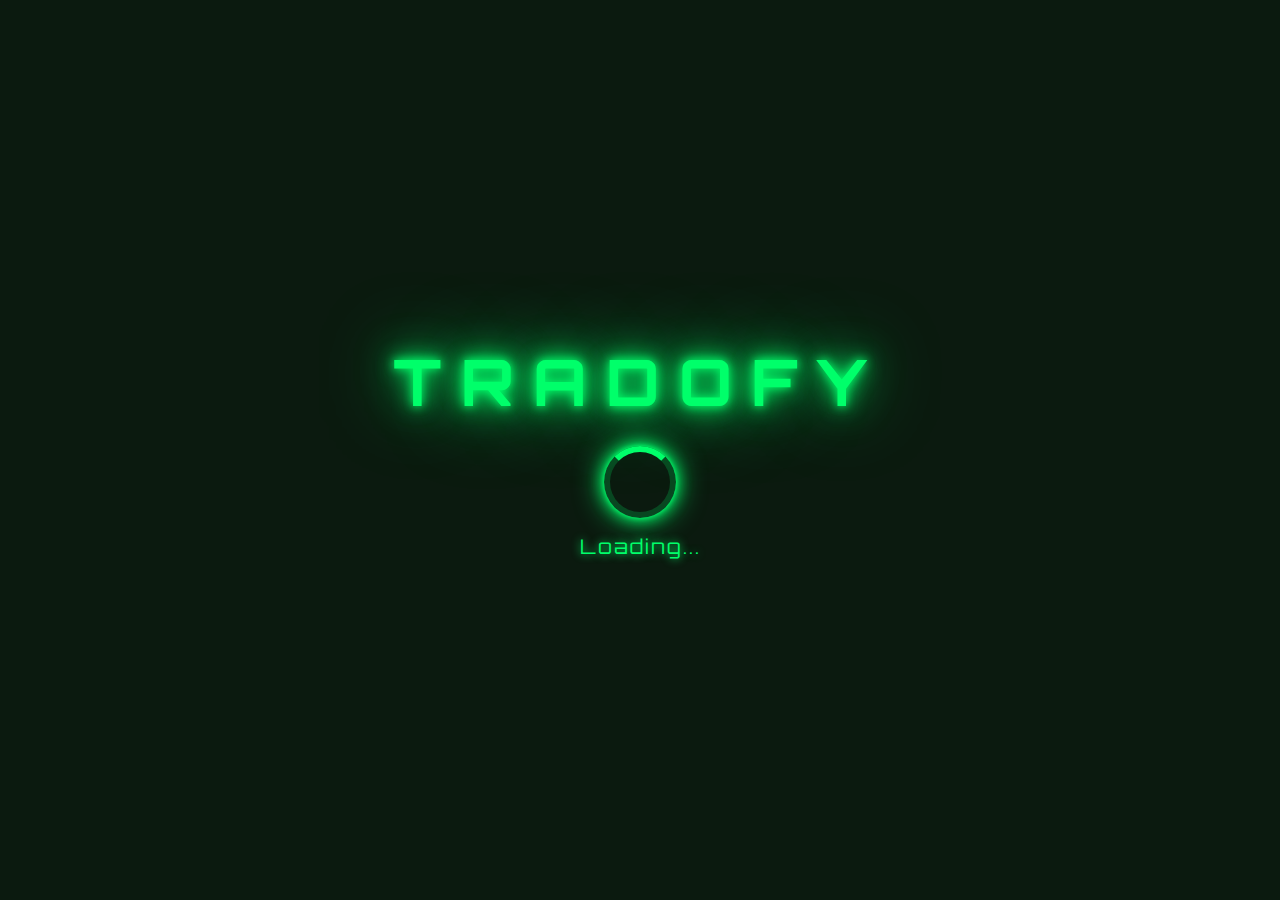
<file: index.html>
<!DOCTYPE html>
<html lang="en">
<head>
<meta charset="UTF-8" />
<meta name="viewport" content="width=device-width, initial-scale=1" />
<title>Tradofy - Loading</title>
<style>
  @import url('https://fonts.googleapis.com/css2?family=Orbitron:wght@700&display=swap');

  body, html {
    height: 100%;
    margin: 0;
    background: #0b1a0f;
    display: flex;
    justify-content: center;
    align-items: center;
    flex-direction: column;
    font-family: 'Orbitron', sans-serif;
    color: #00ff6a;
    user-select: none;
  }

  .logo {
    font-size: 4rem;
    font-weight: 700;
    text-transform: uppercase;
    letter-spacing: 0.3em;
    color: #00ff6a;
    text-shadow:
      0 0 10px #00ff6a,
      0 0 20px #00ff6a,
      0 0 40px #00ff6a,
      0 0 80px #00ff6a;
    margin-bottom: 1.5rem;
    animation: glowPulse 2.5s ease-in-out infinite;
  }

  @keyframes glowPulse {
    0%, 100% {
      text-shadow:
        0 0 10px #00ff6a,
        0 0 20px #00ff6a,
        0 0 40px #00ff6a,
        0 0 80px #00ff6a;
      color: #00ff6a;
    }
    50% {
      text-shadow:
        0 0 20px #00ff6a,
        0 0 40px #00ff6a,
        0 0 80px #00ff6a,
        0 0 120px #00ff6a;
      color: #a0ffb1;
    }
  }

  .loader {
    width: 60px;
    height: 60px;
    border: 6px solid rgba(0, 255, 106, 0.2);
    border-top-color: #00ff6a;
    border-radius: 50%;
    animation: spin 1.5s linear infinite;
    box-shadow:
      0 0 5px #00ff6a,
      0 0 15px #00ff6a,
      0 0 30px #00ff6a;
  }

  @keyframes spin {
    0% { transform: rotate(0deg);}
    100% { transform: rotate(360deg);}
  }

  .loading-text {
    margin-top: 1rem;
    font-size: 1.25rem;
    letter-spacing: 0.1em;
    text-shadow:
      0 0 8px #00ff6a;
  }

  /* Mobile responsiveness */
  @media (max-width: 480px) {
    .logo {
      font-size: 2.5rem;
      letter-spacing: 0.2em;
      margin-bottom: 1rem;
    }

    .loader {
      width: 45px;
      height: 45px;
      border-width: 4px;
    }

    .loading-text {
      font-size: 1rem;
    }
  }
</style>

<script>
  // Redirect after 3 seconds to login.html
  setTimeout(() => {
    window.location.href = 'login.html';
  }, 3000);
</script>

</head>
<body>
  <div class="logo">Tradofy</div>
  <div class="loader"></div>
  <div class="loading-text">Loading...</div>
</body>
</html>
</file>
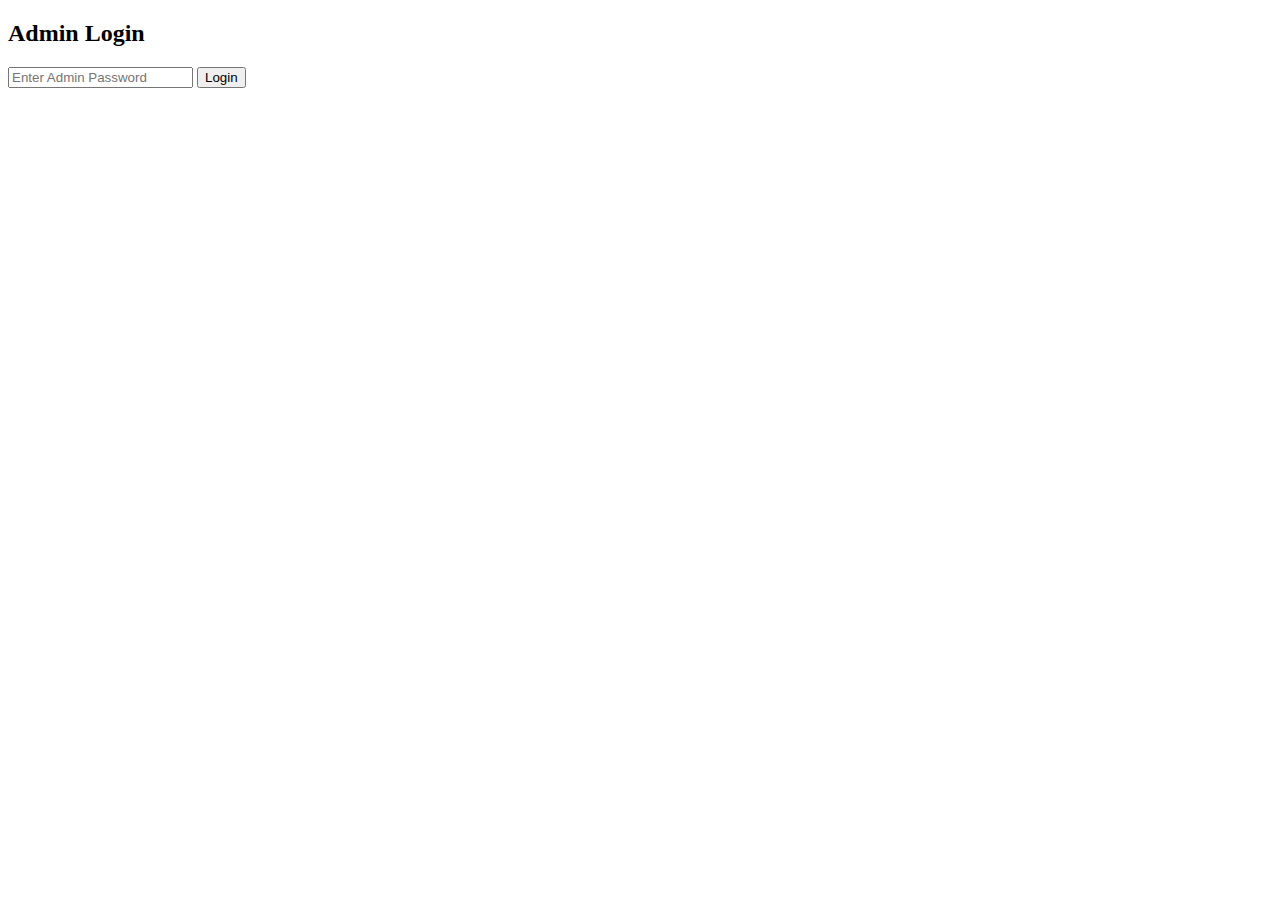
<file: admin.html>
<!DOCTYPE html>
<html lang="en">
<head>
  <meta charset="UTF-8">
  <title>Admin Panel</title>
  <link rel="stylesheet" href="admin.css">
  <style>
    #adminPanel { display: none; }
  </style>
</head>
<body>
  <h2>Admin Login</h2>
  <div id="loginBox">
    <input type="password" id="adminPassword" placeholder="Enter Admin Password">
    <button onclick="checkPassword()">Login</button>
    <p id="loginError" style="color: red;"></p>
  </div>

  <div id="adminPanel">
    <h2>Admin Panel</h2>

    <!-- Give Balance -->
    <div class="section">
      <h3>Give Balance to User</h3>
      <input type="text" id="targetUser" placeholder="Username">
      <input type="number" id="targetAmount" placeholder="Amount">
      <button onclick="giveBalance()">Give Balance</button>
      <p id="balanceSent"></p>
    </div>

    <!-- Approve Deposit -->
    <div class="section">
      <h3>Approve Deposits</h3>
      <div id="depositList"></div>
    </div>

    <!-- Update Payment Numbers -->
    <div class="section">
      <h3>Change Payment Numbers</h3>
      <input type="text" id="bkashNumber" placeholder="Bkash Number">
      <input type="text" id="nagadNumber" placeholder="Nagad Number">
      <input type="text" id="rocketNumber" placeholder="Rocket Number">
      <button onclick="updatePaymentNumbers()">Update Numbers</button>
      <p id="paymentUpdated"></p>
    </div>

    <!-- Change Win Rate -->
    <div class="section">
      <h3>Set Win Rate (%)</h3>
      <input type="number" id="winRate" placeholder="0 to 100">
      <button onclick="updateWinRate()">Update Win Rate</button>
      <p id="winRateUpdated"></p>
    </div>
  </div>

  <script src="admin.js"></script>
  <script>
    const ADMIN_PASSWORD = "SJSJSBSBSJ&$82822"; // Change this to your secure password

    function checkPassword() {
      const input = document.getElementById("adminPassword").value;
      if (input === ADMIN_PASSWORD) {
        document.getElementById("loginBox").style.display = "none";
        document.getElementById("adminPanel").style.display = "block";
        loadDeposits(); // Load deposit data
      } else {
        document.getElementById("loginError").innerText = "Incorrect Password!";
      }
    }
  </script>
</body>
</html>
</file>
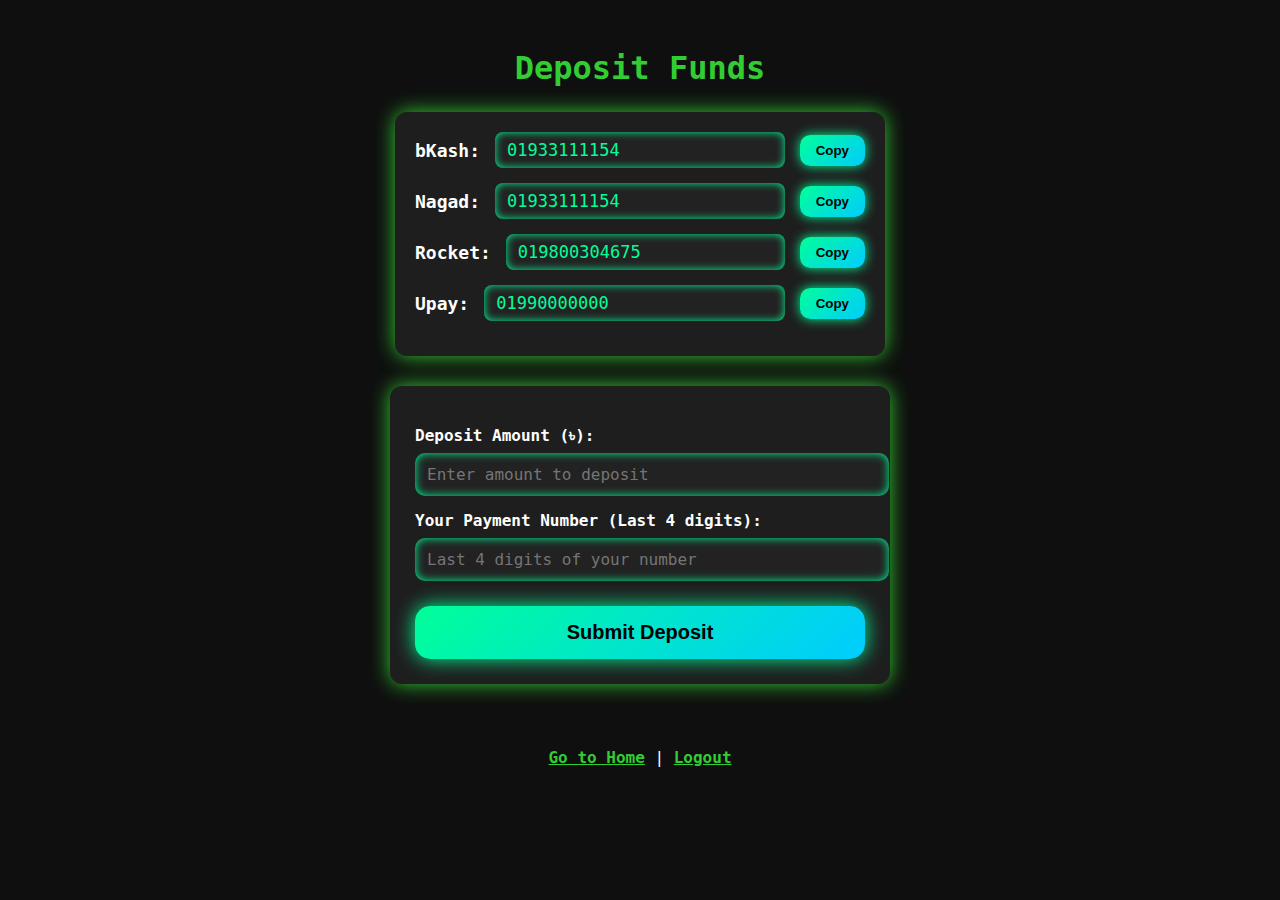
<file: deposit.html>
<!DOCTYPE html>
<html lang="en">
<head>
<meta charset="UTF-8" />
<meta name="viewport" content="width=device-width, initial-scale=1" />
<title>Tradofy - Deposit</title>
<style>
  body {
    background: #0f0f0f;
    color: white;
    font-family: 'Orbitron', monospace, Arial, sans-serif;
    padding: 20px;
  }
  h1 {
    color: limegreen;
    text-align: center;
    margin-bottom: 25px;
  }
  .payment-numbers {
    background: #1e1e1e;
    padding: 20px;
    border-radius: 12px;
    margin: 20px auto;
    max-width: 450px;
    box-shadow: 0 0 20px limegreen;
  }
  .payment-row {
    display: flex;
    justify-content: space-between;
    align-items: center;
    margin-bottom: 15px;
    font-size: 18px;
  }
  .payment-label {
    font-weight: 600;
  }
  .payment-number {
    background: #222;
    padding: 8px 12px;
    border-radius: 8px;
    user-select: all;
    flex-grow: 1;
    margin-left: 15px;
    color: #00ff99;
    font-family: monospace;
    font-size: 17px;
    box-shadow: inset 0 0 8px #00ff99;
    overflow-wrap: break-word;
  }
  button.copy-btn {
    margin-left: 15px;
    background: linear-gradient(135deg, #00ff99, #00ccff);
    border: none;
    color: black;
    padding: 8px 16px;
    font-weight: 700;
    border-radius: 10px;
    cursor: pointer;
    box-shadow: 0 0 12px #00ff99;
    transition: transform 0.2s, box-shadow 0.2s;
  }
  button.copy-btn:hover {
    transform: scale(1.1);
    box-shadow: 0 0 18px #00ff99;
  }
  form#depositForm {
    max-width: 450px;
    margin: 30px auto 0 auto;
    background: #1e1e1e;
    padding: 25px;
    border-radius: 12px;
    box-shadow: 0 0 20px limegreen;
  }
  label {
    font-size: 16px;
    display: block;
    margin-top: 15px;
    font-weight: 600;
  }
  input[type="number"], input[type="text"] {
    width: 100%;
    padding: 12px;
    margin-top: 8px;
    border-radius: 10px;
    border: none;
    background: #222;
    color: white;
    font-size: 16px;
    box-shadow: inset 0 0 10px #00ff99;
    font-family: monospace;
  }
  button.submit-btn {
    width: 100%;
    margin-top: 25px;
    padding: 15px;
    font-size: 20px;
    font-weight: 800;
    color: black;
    background: linear-gradient(135deg, #00ff99, #00ccff);
    border: none;
    border-radius: 15px;
    cursor: pointer;
    box-shadow: 0 0 20px #00ff99;
    transition: transform 0.2s, box-shadow 0.2s;
  }
  button.submit-btn:hover {
    transform: scale(1.05);
    box-shadow: 0 0 30px #00ff99;
  }
  .message {
    text-align: center;
    margin-top: 20px;
    font-weight: 700;
    color: limegreen;
    min-height: 24px;
    font-family: 'Orbitron', monospace;
    user-select: none;
  }
  nav {
    text-align: center;
    margin-top: 20px;
  }
  nav a {
    color: limegreen;
    text-decoration: underline;
    font-weight: 600;
    cursor: pointer;
  }
</style>
</head>
<body>

<h1>Deposit Funds</h1>

<div class="payment-numbers" id="paymentNumbersContainer">
  <!-- Payment numbers will be inserted here -->
</div>

<form id="depositForm">
  <label for="amount">Deposit Amount (৳):</label>
  <input type="number" id="amount" min="10" required placeholder="Enter amount to deposit" />

  <label for="numberUsed">Your Payment Number (Last 4 digits):</label>
  <input type="text" id="numberUsed" maxlength="4" minlength="4" required placeholder="Last 4 digits of your number" />

  <button type="submit" class="submit-btn">Submit Deposit</button>
</form>

<div class="message" id="message"></div>

<nav>
  <a href="home.html">Go to Home</a> | 
  <a href="login.html">Logout</a>
</nav>

<script>
  const defaultPaymentNumbers = {
    bkash: "01933111154",
    nagad: "01933111154",
    rocket: "019800304675",
    upay: "01990000000"
  };

  function loadPaymentNumbers() {
    let nums = JSON.parse(localStorage.getItem("paymentNumbers"));
    if (!nums) {
      localStorage.setItem("paymentNumbers", JSON.stringify(defaultPaymentNumbers));
      nums = defaultPaymentNumbers;
    }
    return nums;
  }

  function createPaymentRow(label, number) {
    const container = document.createElement("div");
    container.classList.add("payment-row");

    const labelEl = document.createElement("div");
    labelEl.classList.add("payment-label");
    labelEl.textContent = label + ":";

    const numberEl = document.createElement("div");
    numberEl.classList.add("payment-number");
    numberEl.textContent = number;
    numberEl.title = "Click copy button to copy number";

    const copyBtn = document.createElement("button");
    copyBtn.classList.add("copy-btn");
    copyBtn.textContent = "Copy";
    copyBtn.addEventListener("click", () => {
      navigator.clipboard.writeText(number).then(() => {
        showMessage(`${label} number copied!`);
      }).catch(() => {
        alert("Copy failed. Please copy manually.");
      });
    });

    container.appendChild(labelEl);
    container.appendChild(numberEl);
    container.appendChild(copyBtn);

    return container;
  }

  function displayPaymentNumbers() {
    const nums = loadPaymentNumbers();
    const container = document.getElementById("paymentNumbersContainer");
    container.innerHTML = ""; // clear

    container.appendChild(createPaymentRow("bKash", nums.bkash));
    container.appendChild(createPaymentRow("Nagad", nums.nagad));
    container.appendChild(createPaymentRow("Rocket", nums.rocket));
    container.appendChild(createPaymentRow("Upay", nums.upay));
  }

  function showMessage(msg) {
    const messageEl = document.getElementById("message");
    messageEl.textContent = msg;
    setTimeout(() => {
      messageEl.textContent = "";
    }, 3000);
  }

  displayPaymentNumbers();

  // Deposit form handling
  const depositForm = document.getElementById("depositForm");
  depositForm.addEventListener("submit", (e) => {
    e.preventDefault();

    const amount = parseFloat(document.getElementById("amount").value);
    const numberUsed = document.getElementById("numberUsed").value.trim();

    if (amount < 10) {
      showMessage("Minimum deposit amount is ৳10.");
      return;
    }

    if (numberUsed.length !== 4 || isNaN(numberUsed)) {
      showMessage("Please enter valid last 4 digits of your payment number.");
      return;
    }

    // Save deposit request to localStorage
    const deposits = JSON.parse(localStorage.getItem("depositRequests")) || [];
    deposits.push({
      amount,
      numberUsed,
      timestamp: new Date().toISOString(),
      status: "Pending",
      username: JSON.parse(localStorage.getItem("currentUser"))?.username || "Unknown"
    });
    localStorage.setItem("depositRequests", JSON.stringify(deposits));

    showMessage("Deposit request submitted! Wait for admin approval.");
    depositForm.reset();
  });
</script>

</body>
</html>
</file>
<file: admin.css>

</file>
